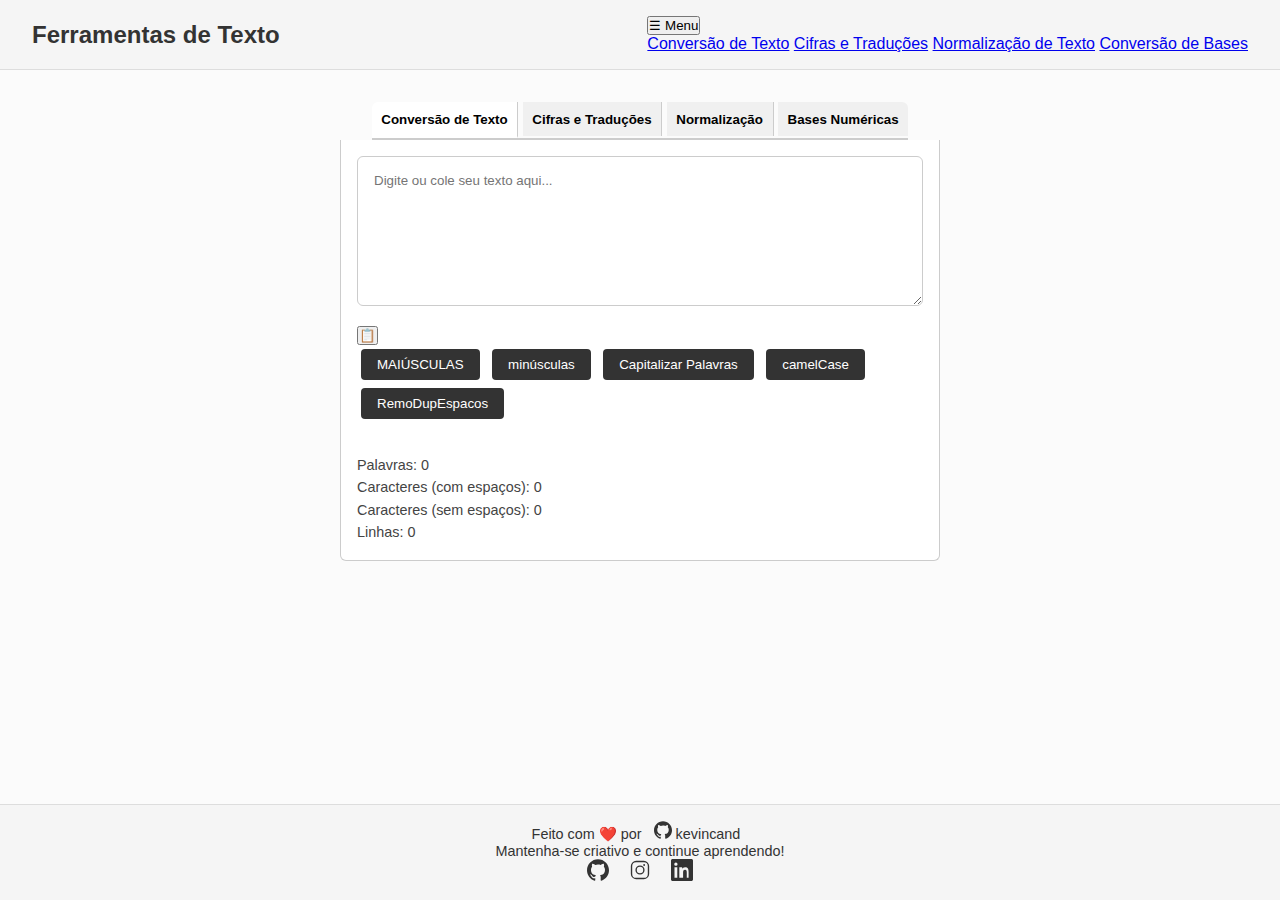
<file: index.html>
<!DOCTYPE html>
<html lang="pt-BR">
<head>
  <meta charset="UTF-8">
  <meta name="viewport" content="width=device-width, initial-scale=1.0">
  <script async src="https://pagead2.googlesyndication.com/pagead/js/adsbygoogle.js?client=ca-pub-7689408851384993"
     crossorigin="anonymous"></script>
  <link rel="stylesheet" href="style.css">
  <title>Conversor de Texto</title>

</head>
<body>
  <header>
    <h1>Ferramentas de Texto</h1>
    <div class="menu-container">
      <button class="menu-btn">☰ Menu</button>
      <div class="menu-dropdown">
        <a href="#" onclick="showTab('texto')">Conversão de Texto</a>
        <a href="#" onclick="showTab('translate')">Cifras e Traduções</a>
        <a href="#" onclick="showTab('normalizacao')">Normalização de Texto</a>
        <a href="#" onclick="showTab('bases')">Conversão de Bases</a>
      </div>
    </div>
  </header>
  <main>
  <div class="tab-menu">
    <button class="active" data-tab="texto" onclick="showTab('texto')">Conversão de Texto</button>
    <button data-tab="translate" onclick="showTab('translate')">Cifras e Traduções</button>
    <button data-tab="normalizacao" onclick="showTab('normalizacao')">Normalização</button>
    <button data-tab="bases" onclick="showTab('bases')">Bases Numéricas</button>
  </div>

  <section id="tab-texto" class="tab-content">
    <div class="textarea-wrapper">
      <textarea id="texto" placeholder="Digite ou cole seu texto aqui..."></textarea>
      <button title="Copiar texto" class="copy-btn" onclick="copiarTexto('texto')">📋</button>
    </div>
    <div class="buttons">
      <button onclick="toUppercase()">MAIÚSCULAS</button>
      <button onclick="toLowercase()">minúsculas</button>
      <button title="Primeira letra maiúscula de cada palavra" onclick="capitalizeWords()">Capitalizar Palavras</button>
      <button onclick="toCamelCase()">camelCase</button>
      <button title="Remover espaços duplicados" onclick="removeExtraSpaces()">RemoDupEspacos</button>
    </div>
    <div id="contador" class="contador">
  <p>Palavras: <span id="countPalavras">0</span></p>
  <p>Caracteres (com espaços): <span id="countCaracteres">0</span></p>
  <p>Caracteres (sem espaços): <span id="countSemEspacos">0</span></p>
  <p>Linhas: <span id="countLinhas">0</span></p>
</div>
  </section>

  <section id="tab-translate" class="tab-content" style="display: none;">

    <!-- Codificar ou Decodificar -->
    <div class="textarea-wrapper">
      <textarea id="translate-input" placeholder="Digite o texto para codificar ou decodificar..."></textarea>
      <button title="Copiar texto" class="copy-btn" onclick="copiarTexto('translate-input')">📋</button>
    </div>
    <div class="buttons">
      <h3 style="margin-bottom: 0.5rem;">Código Morse</h3>
      <button onclick="toMorse()">Texto → Morse</button>
      <button onclick="fromMorse()">Morse → Texto</button>
    </div>
    <div class="buttons">
      <h3 style="margin-bottom: 0.5rem;">Cifra de César</h3>
      <button onclick="caesarCipher()">Aplicar Cifra de César</button>
      <label for="cesar-shift">Deslocamento:</label>
      <input type="number" id="cesar-shift" value="3" style="width: 60px; margin: 0 0.5rem;">
    </div>
    <div class="buttons">
      <h3 style="margin-bottom: 0.5rem;">Cifra de Vigenère</h3>
      <label for="vigenere-key">Chave:</label>
      <input type="text" id="vigenere-key" placeholder="ex: SEGREDO" style="margin: 0 0.5rem;">
      <button onclick="vigenereCipher(true)">Codificar</button>
      <button onclick="vigenereCipher(false)">Decodificar</button>
    </div>
    <div class="buttons">
      <h3 style="margin-bottom: 0.5rem;">Base64</h3>
      <button onclick="toBase64()">Codificar Base64</button>
      <button onclick="fromBase64()">Decodificar Base64</button>
    </div>
  </section>

  <section id="tab-normalizacao" class="tab-content" style="display: none;">
  <!-- Normalização de Texto -->
  <div class="textarea-wrapper">
    <textarea id="editor" placeholder="Cole ou digite seu texto aqui..."></textarea>
    <button title="Copiar texto" class="copy-btn" onclick="copiarTexto('editor')">📋</button>
  </div>
  <div class="buttons">
    <h3 style="margin-bottom: 0.5rem;">Fonte</h3>
    <button onclick="setFont('Arial')">Arial</button>
    <button onclick="setFont('Times New Roman')">Times</button>
    <button onclick="setFont('Courier New')">Courier</button>
    <p>
      <label for="font-size-input">Font-size:</label>
      <input type="number" id="font-size-input" value="12" min="2" max="78" style="width: 42px;">
      <button onclick="applyFontSize()">Aplicar Tamanho</button>
    </p>
  </div>
  <div class="buttons">
    <h3 style="margin-bottom: 0.5rem;">Estilo</h3>
    <button onclick="formatText('bold')" style="font-weight:bold;">Negrito</button>
    <button onclick="formatText('italic')" style="font-style:italic;">Itálico</button>
    <button onclick="formatText('underline')" style="text-decoration:underline;">Sublinhado</button>
    <button onclick="formatText('strikeThrough')" style="text-decoration:line-through;">Riscado</button>
    <button onclick="clearFormatting()">Limpar Formatação</button>
  </div>
</section>
<!-- Conversão de Bases Numéricas -->
<section id="tab-bases" class="tab-content" style="display:none;">
  <h3>Conversão de Bases Numéricas</h3>

  <div class="converter-container">
    <div>
      <label for="inputBase">Entrada</label>
      <select id="inputBase">
        <option value="10" selected>Decimal</option>
        <option value="2">Binário</option>
        <option value="8">Octal</option>
        <option value="16">Hexadecimal</option>
      </select>
      <input type="text" id="inputNumber" placeholder="Digite o número...">
    </div>

    <div class="swap-btn">
      <button onclick="swapBases()">🔄</button>
    </div>

    <div>
      <label for="outputBase">Saída</label>
      <select id="outputBase">
        <option value="10">Decimal</option>
        <option value="2" selected>Binário</option>
        <option value="8">Octal</option>
        <option value="16">Hexadecimal</option>
      </select>
      <input title="Copiar Resultado" id="outputNumber" type="text" placeholder="Resultado..." onclick="copiarTexto('outputNumber')" readonly>
    </div>
  </div>
</section>

</main>
<footer>
<p>
  Feito com ❤️ por 
  <a href="https://github.com/kevincand/myUtilTools" target="_blank" class="github-link">
    <svg xmlns="http://www.w3.org/2000/svg" width="18" height="18" fill="currentColor" viewBox="0 0 24 24">
      <path d="M12 .297c-6.63 0-12 5.373-12 
        12 0 5.303 3.438 9.8 8.205 
        11.385.6.113.82-.258.82-.577 
        0-.285-.01-1.04-.015-2.04-3.338.724-4.042-1.61-4.042-1.61-.546-1.387-1.333-1.757-1.333-1.757-1.089-.744.084-.729.084-.729 
        1.205.084 1.84 1.237 1.84 1.237 
        1.07 1.835 2.809 1.305 3.495.998.108-.776.417-1.305.76-1.605-2.665-.3-5.466-1.332-5.466-5.93 
        0-1.31.465-2.38 1.235-3.22-.135-.303-.54-1.523.105-3.176 
        0 0 1.005-.322 3.3 1.23a11.52 11.52 0 0 1 3-.405c1.02.005 2.045.138 
        3 .405 2.28-1.552 3.285-1.23 
        3.285-1.23.645 1.653.24 2.873.12 
        3.176.765.84 1.23 1.91 1.23 
        3.22 0 4.61-2.805 5.625-5.475 
        5.92.42.36.81 1.096.81 2.22 
        0 1.606-.015 2.896-.015 3.286 
        0 .315.21.69.825.57C20.565 22.092 
        24 17.592 24 12.297c0-6.627-5.373-12-12-12"/>
    </svg>
    <span>kevincand</span>
  </a>
</p>
  <p>Mantenha-se criativo e continue aprendendo!</p>
  <div class="social-links">
    <!-- GitHub -->
    <a href="https://github.com/kevincand" target="_blank" title="GitHub" class="github">
      <svg xmlns="http://www.w3.org/2000/svg" width="22" height="22" viewBox="0 0 24 24" fill="currentColor">
        <path d="M12 .297c-6.63 0-12 5.373-12 
        12 0 5.303 3.438 9.8 8.205 
        11.385.6.113.82-.258.82-.577 
        0-.285-.01-1.04-.015-2.04-3.338.724-4.042-1.61-4.042-1.61-.546-1.387-1.333-1.757-1.333-1.757-1.089-.744.084-.729.084-.729 
        1.205.084 1.84 1.237 1.84 1.237 
        1.07 1.835 2.809 1.305 3.495.998.108-.776.417-1.305.76-1.605-2.665-.3-5.466-1.332-5.466-5.93 
        0-1.31.465-2.38 1.235-3.22-.135-.303-.54-1.523.105-3.176 
        0 0 1.005-.322 3.3 1.23a11.52 11.52 0 0 1 3-.405c1.02.005 2.045.138 
        3 .405 2.28-1.552 3.285-1.23 
        3.285-1.23.645 1.653.24 2.873.12 
        3.176.765.84 1.23 1.91 1.23 
        3.22 0 4.61-2.805 5.625-5.475 
        5.92.42.36.81 1.096.81 2.22 
        0 1.606-.015 2.896-.015 3.286 
        0 .315.21.69.825.57C20.565 22.092 
        24 17.592 24 12.297c0-6.627-5.373-12-12-12"/>
      </svg>
    </a>

    <!-- Instagram -->
    <a href="https://instagram.com/kevincandeloni" target="_blank" title="Instagram" class="instagram">
      <svg xmlns="http://www.w3.org/2000/svg" width="22" height="22" viewBox="0 0 24 24" fill="currentColor">
        <path d="M7.75 2h8.5A5.75 5.75 0 0 1 
        22 7.75v8.5A5.75 5.75 0 0 1 
        16.25 22h-8.5A5.75 5.75 0 0 1 
        2 16.25v-8.5A5.75 5.75 0 0 1 
        7.75 2zm0 1.5A4.25 4.25 0 0 0 
        3.5 7.75v8.5A4.25 4.25 0 0 0 
        7.75 20.5h8.5a4.25 4.25 0 0 0 
        4.25-4.25v-8.5A4.25 4.25 0 0 0 
        16.25 3.5h-8.5zm8.75 2a1 1 0 1 
        1 0 2 1 1 0 0 1 0-2zM12 7a5 
        5 0 1 1 0 10 5 5 0 0 1 
        0-10zm0 1.5a3.5 3.5 0 1 0 
        0 7 3.5 3.5 0 0 0 0-7z"/>
      </svg>
    </a>

    <!-- LinkedIn -->
    <a href="https://linkedin.com/in/kevin-candeloni" target="_blank" title="LinkedIn" class="linkedin">
      <svg xmlns="http://www.w3.org/2000/svg" width="22" height="22" viewBox="0 0 24 24" fill="currentColor">
        <path d="M20.447 20.452H17.21V14.86c0-1.336-.027-3.058-1.865-3.058-1.867 
        0-2.153 1.46-2.153 2.963v5.687H9.065V9h3.111v1.561h.044c.433-.82 
        1.494-1.684 3.073-1.684 3.29 0 3.897 2.165 3.897 
        4.977v6.598zM5.337 7.433a1.804 1.804 0 1 
        1 0-3.608 1.804 1.804 0 0 1 0 
        3.608zM6.86 20.452H3.813V9h3.047v11.452zM22.225 
        0H1.771C.792 0 0 .774 0 1.729v20.542C0 23.226.792 
        24 1.771 24h20.451C23.2 24 24 23.226 24 
        22.271V1.729C24 .774 23.2 0 22.225 0z"/>
      </svg>
    </a>
  </div>
</footer>

  <script src="scripts.js"></script>
</body>
</html>
</file>
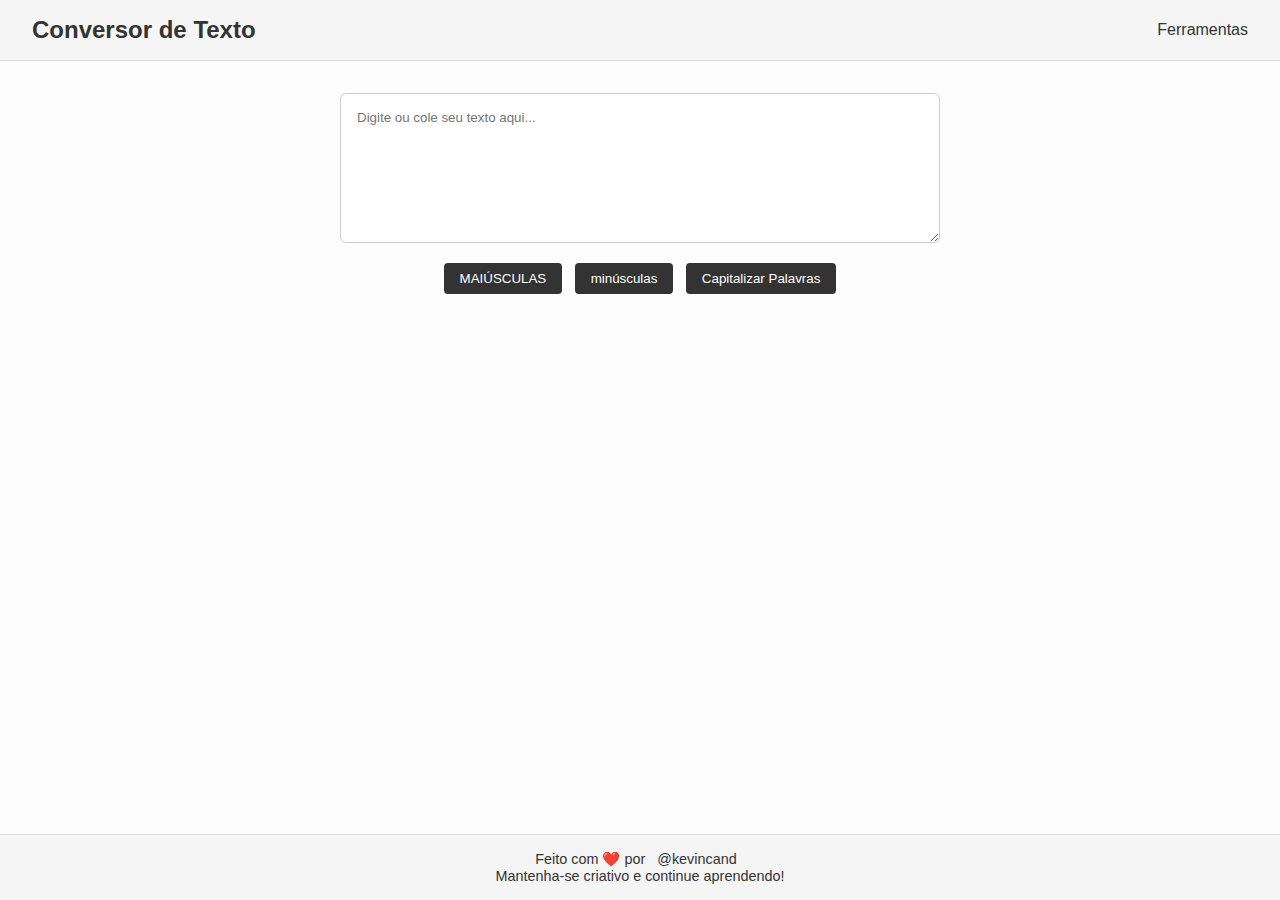
<file: utilsrc.html>
<!DOCTYPE html>
<html lang="pt-BR">
<head>
  <meta charset="UTF-8">
  <meta name="viewport" content="width=device-width, initial-scale=1.0">
  <title>Conversor de Texto</title>
  <style>
    * {
      box-sizing: border-box;
      margin: 0;
      padding: 0;
      font-family: Arial, sans-serif;
    }
    body {
      display: flex;
      flex-direction: column;
      min-height: 100vh;
      background-color: #fdfdfd;
      color: #333;
    }
    header {
      background-color: #f5f5f5;
      padding: 1rem 2rem;
      display: flex;
      justify-content: space-between;
      align-items: center;
      border-bottom: 1px solid #ddd;
    }
    header h1 {
      font-size: 1.5rem;
    }
    nav a {
      margin-left: 1rem;
      text-decoration: none;
      color: #333;
    }
    main {
      flex: 1;
      padding: 2rem;
      display: flex;
      flex-direction: column;
      align-items: center;
    }
    textarea {
      width: 100%;
      max-width: 600px;
      height: 150px;
      padding: 1rem;
      margin-bottom: 1rem;
      border: 1px solid #ccc;
      border-radius: 6px;
      resize: vertical;
    }
    .buttons {
      margin-bottom: 2rem;
    }
    .buttons button {
      margin: 0.25rem;
      padding: 0.5rem 1rem;
      border: none;
      background-color: #333;
      color: #fff;
      cursor: pointer;
      border-radius: 4px;
    }
    .buttons button:hover {
      background-color: #555;
    }
    footer {
      padding: 1rem;
      text-align: center;
      font-size: 0.9rem;
      background-color: #f5f5f5;
      border-top: 1px solid #ddd;
    }
    footer a {
      color: #333;
      text-decoration: none;
      margin: 0 0.5rem;
    }
  </style>
</head>
<body>
  <header>
    <h1>Conversor de Texto</h1>
    <nav>
      <a href="#">Ferramentas</a>
      <!-- Mais funcionalidades futuras aqui -->
    </nav>
  </header>
  <main>
    <textarea id="texto" placeholder="Digite ou cole seu texto aqui..."></textarea>
    <div class="buttons">
      <button onclick="toUppercase()">MAIÚSCULAS</button>
      <button onclick="toLowercase()">minúsculas</button>
      <button onclick="capitalizeWords()">Capitalizar Palavras</button>
    </div>
  </main>
  <footer>
    <p>Feito com ❤️ por <a href="https://github.com/kevincand" target="_blank">@kevincand</a></p>
    <p>Mantenha-se criativo e continue aprendendo!</p>
  </footer>
  <script>
    function toUppercase() {
      const textarea = document.getElementById("texto");
      textarea.value = textarea.value.toUpperCase();
    }
    function toLowercase() {
      const textarea = document.getElementById("texto");
      textarea.value = textarea.value.toLowerCase();
    }
    function capitalizeWords() {
      const textarea = document.getElementById("texto");
      textarea.value = textarea.value
        .toLowerCase()
        .replace(/\b(\w)/g, (s) => s.toUpperCase());
    }
  </script>
</body>
</html>
</file>
<file: style.css>
* {
  box-sizing: border-box;
  margin: 0;
  padding: 0;
  font-family: Arial, sans-serif;
}
body {
  display: flex;
  flex-direction: column;
  min-height: 100vh;
  background-color: #fbfbfb;
  color: #333;
}
header {
  background-color: #f5f5f5;
  padding: 1rem 2rem;
  display: flex;
  justify-content: space-between;
  align-items: center;
  border-bottom: 1px solid #ddd;
}
header h1 {
  font-size: 1.5rem;
}
nav a {
  margin-left: 1rem;
  text-decoration: none;
  color: #333;
}
main {
  flex: 1;
  padding: 2rem;
  display: flex;
  flex-direction: column;
  align-items: center;
}
textarea {
  width: 100%;
  max-width: 600px;
  height: 150px;
  padding: 1rem;
  margin-bottom: 1rem;
  border: 1px solid #ccc;
  border-radius: 6px;
  resize: vertical;
}
.buttons {
  margin-bottom: 2rem;
}
.buttons button {
  margin: 0.25rem;
  padding: 0.5rem 1rem;
  border: none;
  background-color: #333;
  color: #fff;
  cursor: pointer;
  border-radius: 4px;
}
.buttons button:hover {
  background-color: #555;
}
footer {
  padding: 1rem;
  text-align: center;
  font-size: 0.9rem;
  background-color: #f5f5f5;
  border-top: 1px solid #ddd;
}
footer a {
  color: #333;
  text-decoration: none;
  margin: 0 0.5rem;
}
.tab-menu {
  display: block;
  border-bottom: 2px solid #ccc;
  margin-bottom: 0;
  max-width: 600px;
  border-top-left-radius: 6px;
  border-top-right-radius: 6px;
  overflow: hidden;
}
.tab-menu button {
  flex: 1;
  background-color: #f0f0f0;
  border: none;
  padding: 0.6rem;
  font-weight: bold;
  cursor: pointer;
  border-right: 1px solid #ccc;
  transition: background-color 0.2s ease;
}
.tab-menu button:last-child {
  border-right: none;
}
.tab-menu button.active {
  background-color: #ffffff;
  border-bottom: 2px solid white;
}
.tab-content {
  border: 1px solid #ccc;
  border-top: none;
  padding: 1rem;
  width: 100%;
  max-width: 600px;
  border-bottom-left-radius: 6px;
  border-bottom-right-radius: 6px;
  background-color: #fff;
}

.contador {
  margin-top: 15px;
  font-size: 0.9em;
  color: #444;
  line-height: 1.4;
}
.contador p {
  margin: 2px 0;
}
</file>
